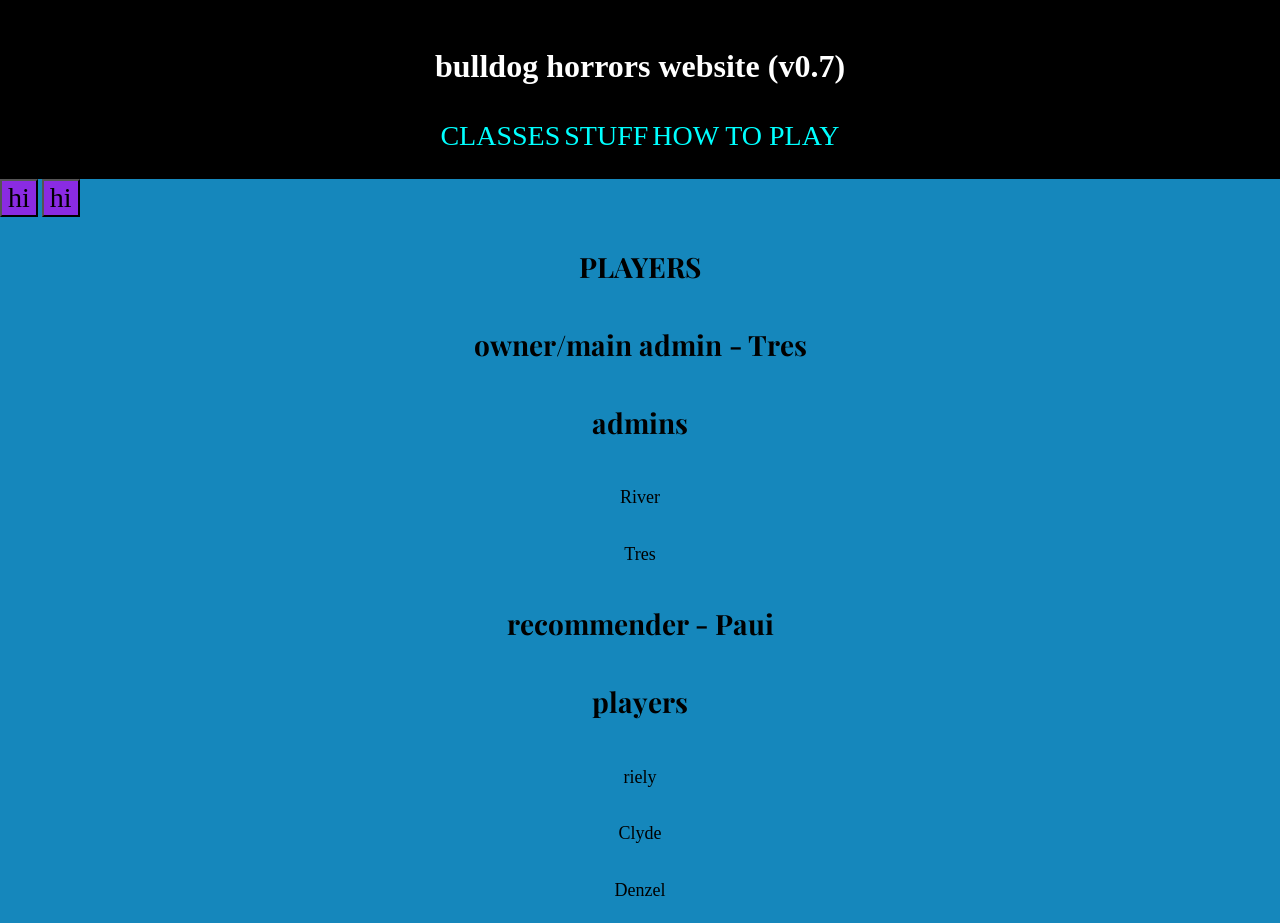
<file: index.html>
<!DOCTYPE html>
<html lang="en">
<head>
	<meta charset="UTF-8">
	<meta name="viewport" content="width=device-width, initial-scale=1.0">
	<title>bulldog horrors website</title>
	<link rel="icon" type="image/x-icon" href="stuffThatAreNotCodeFiles/favicon.ico">

	<!-- to get the playfair display font -->
	 <link rel='preconnect' href="https://fonts.googleapis.com">
	 <link rel="preconnect" href="https://fonts.gstatic.com" crossorigin>
	 <link href="https://fonts.googleapis.com/css2?family=Playfair+Display&display=swap" rel="stylesheet">


	<link rel="stylesheet" href="style.css">
	<script src="js/script.js"></script>
	
</head>
<body>
  
	<header class="liner">
		<h1>bulldog horrors website (v0.7)</h1>
		<a id="enlargeText" style="--size: 28px" href="classes.html">CLASSES</a>
		<a id="enlargeText" style="--size: 28px" href="information.html">STUFF</a>
		<a id="enlargeText" style="--size: 28px" href="howToPlay.html">HOW TO PLAY</a>
  	</header>

	<button id="enlargeText" onclick="erikaButton()">hi</button>
	<button id="enlargeText" onclick="toggleInvert()">hi</button>

	<h2 id="enlargeText" style="--size: 28px" class="smlerheader">PLAYERS</h2>
	
	<h3 id="enlargeText" style="--size: 28px" class="smlerheader">owner/main admin - Tres</h3>
	<h3 id="enlargeText" style="--size: 28px" class="smlerheader">admins</h3>
	<p id="enlargeText" style="--size: 18px" class="ps">River</p>
	<p id="enlargeText" style="--size: 18px" class="ps">Tres</p>
	<h3 id="enlargeText" style="--size: 28px" class="smlerheader">recommender - Paui</h3>
	<h3 id="enlargeText" style="--size: 28px" class="smlerheader">players</h3>
	<p class="ps">riely</p>
	<p id="enlargeText" style="--size: 18px" class="ps">Clyde</p>
	<p id="enlargeText" style="--size: 18px" class="ps">Denzel</p>

</body>
</file>
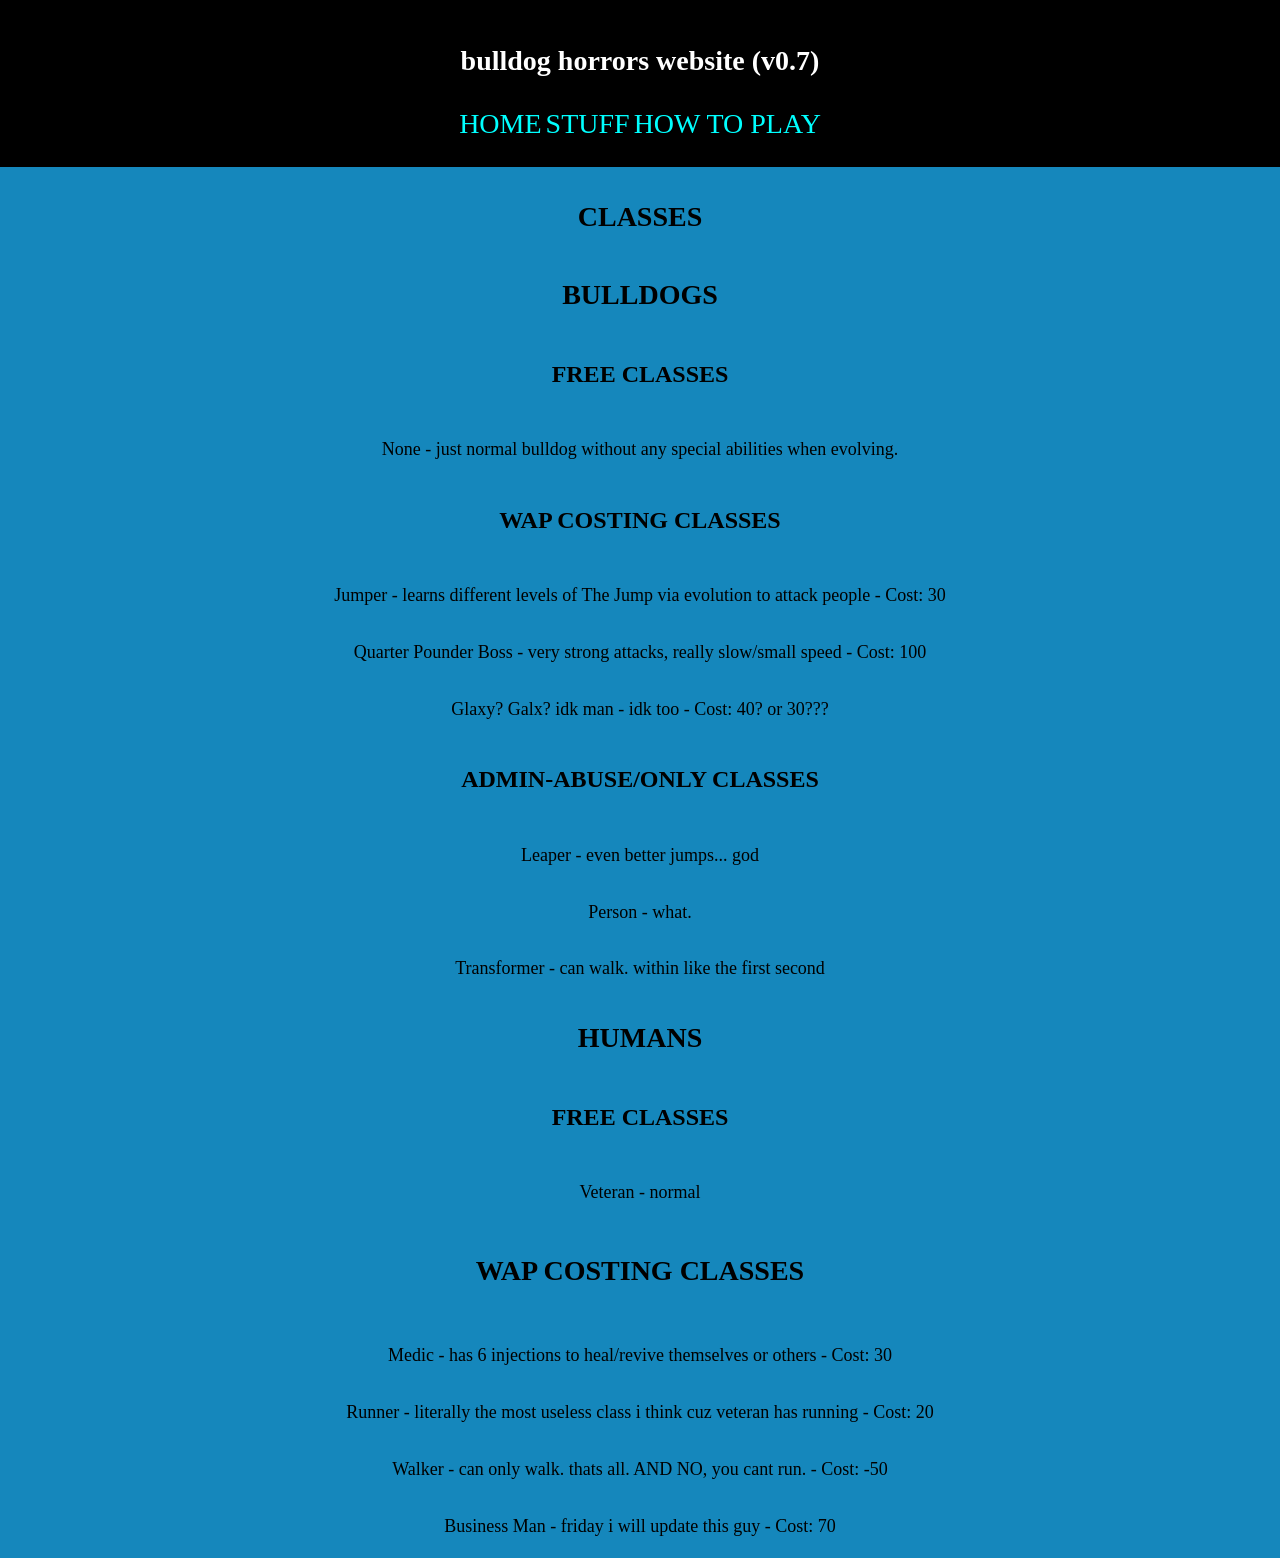
<file: classes.html>
<!DOCTYPE html>
<html lang="en">
<head>
    <meta charset="UTF-8">
    <meta name="viewport" content="width=device-width, initial-scale=1.0">
    <title>classes for game</title>
    <link rel="stylesheet" href="style.css">
    <link rel="icon" type="image/x-icon" href="stuffThatAreNotCodeFiles/favicon.ico">
</head>
<body>
    <header class="liner">
		<h1 id="enlargeText">bulldog horrors website (v0.7)</h1>
        <a id="enlargeText" style="--size: 28px" href="index.html">HOME</a>
        <a id="enlargeText" style="--size: 28px" href="information.html">STUFF</a>
        <a id="enlargeText" style="--size: 28px" href="howToPlay.html">HOW TO PLAY</a>
    </header>
    
    
    <h2 id="enlargeText" style="--size: 28px" class="smlheader">CLASSES</h2>
    
    <h3 id="enlargeText" style="--size: 28px" class="smlerheader">BULLDOGS</h3>

    <h4 id="enlargeText" style="--size: 24px" class="evnsmlerheader">FREE CLASSES</h3>
    <p id="enlargeText" style="--size: 18px" class="ps">None - just normal bulldog without any special abilities when evolving.</p>

	<h4 id="enlargeText" style="--size: 24px" class="evnsmlerheader">WAP COSTING CLASSES</h3>
    <p id="enlargeText" style="--size: 18px" class="ps">Jumper - learns different levels of The Jump via evolution to attack people - Cost: 30 </p>
    <p id="enlargeText" style="--size: 18px" class="ps">Quarter Pounder Boss - very strong attacks, really slow/small speed - Cost: 100 </p>
    <p id="enlargeText" style="--size: 18px" class="ps">Glaxy? Galx? idk man - idk too - Cost: 40? or 30??? </p>

    <h4 id="enlargeText" style="--size: 24px" class="evnsmlerheader">ADMIN-ABUSE/ONLY CLASSES</h4>
    <p id="enlargeText" style="--size: 18px" class="ps">Leaper - even better jumps... god</p>
    <p id="enlargeText" style="--size: 18px" class="ps">Person - what.</p>
    <p id="enlargeText" style="--size: 18px" class="ps">Transformer - can walk. within like the first second</p>
 

    <h3 id="enlargeText" style="--size: 28px" class="smlerheader">HUMANS</h3>

    <h4 id="enlargeText" style="--size: 24px" class="evnsmlerheader">FREE CLASSES</h4>
    <p id="enlargeText" style="--size: 18px" class="ps">Veteran - normal</p>

    <h4 id="enlargeText" class="evnsmlerheader">WAP COSTING CLASSES</h4>
    <p id="enlargeText" style="--size: 18px" class="ps">Medic - has 6 injections to heal/revive themselves or others - Cost: 30 </p>
    <p id="enlargeText" style="--size: 18px" class="ps">Runner - literally the most useless class i think cuz veteran has running - Cost: 20 </p>
    <p id="enlargeText" style="--size: 18px" class="ps">Walker - can only walk. thats all. AND NO, you cant run. - Cost: -50</p>
    <p id="enlargeText" style="--size: 18px" class="ps">Business Man - friday i will update this guy - Cost: 70 </p>

    


</body>
</html>
</file>
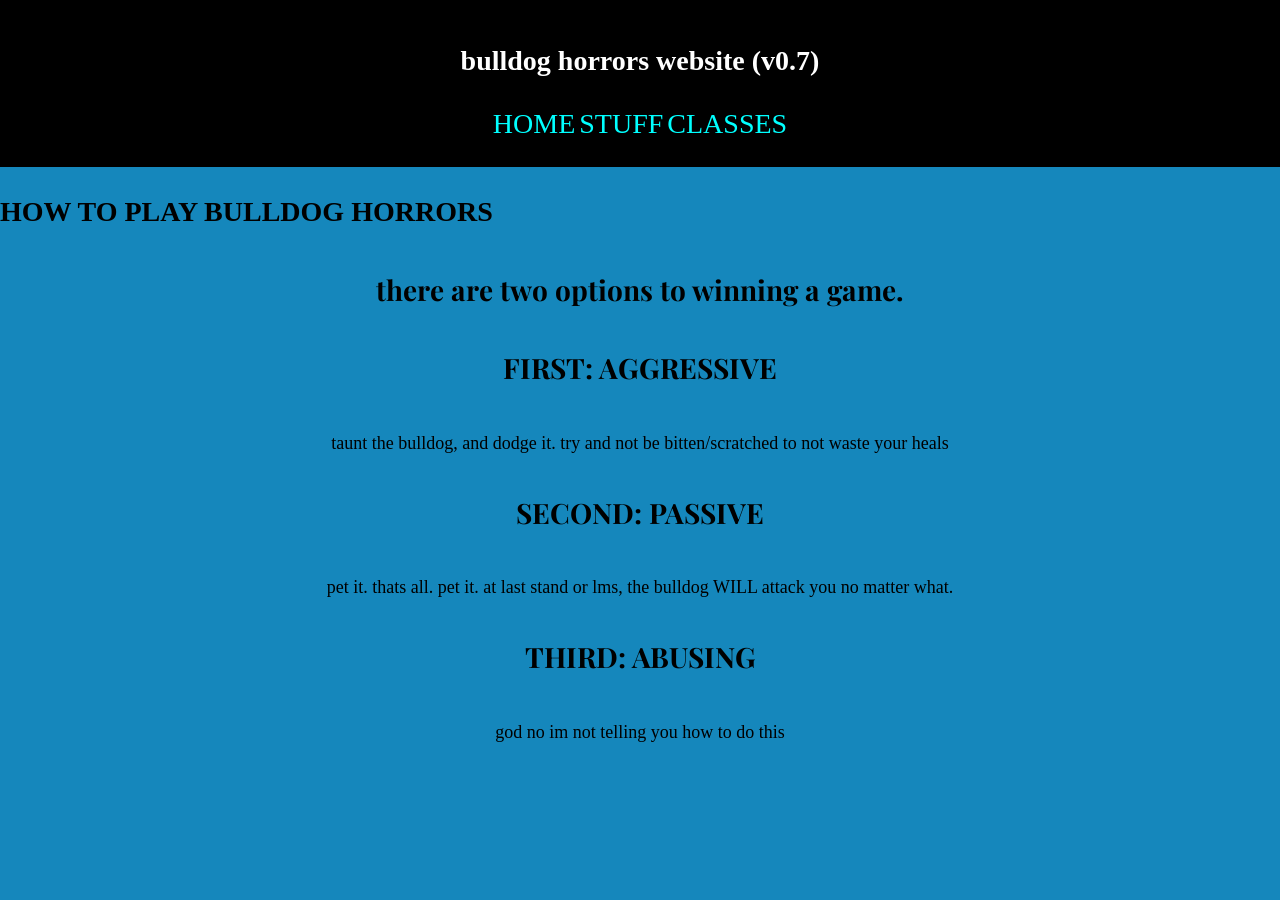
<file: howToPlay.html>
<!DOCTYPE html>
<html lang="en">
<head>
    <meta charset="UTF-8">
    <meta name="viewport" content="width=device-width, initial-scale=1.0">
    <title>How to play</title>
    <link rel='preconnect' href="https://fonts.googleapis.com">
	<link rel="preconnect" href="https://fonts.gstatic.com" crossorigin>
    <link href="https://fonts.googleapis.com/css2?family=Playfair+Display&display=swap" rel="stylesheet">
    <link rel="icon" type="image/x-icon" href="stuffThatAreNotCodeFiles/favicon.ico">


	<link rel="stylesheet" href="style.css">
</head>
<body>
    <header class="liner">
		<h1 id="enlargeText">bulldog horrors website (v0.7)</h1>
        <a id="enlargeText" style="--size: 28px" href="index.html">HOME</a>
        <a id="enlargeText" style="--size: 28px" href="information.html">STUFF</a>
        <a id="enlargeText" style="--size: 28px" href="classes.html">CLASSES</a>
    </header>

    <h2 id="enlargeText" style="--size: 28px">HOW TO PLAY BULLDOG HORRORS</h2>

    <h3 class="smlerheader">there are two options to winning a game.</h3>
    
    <h3 class="smlerheader">FIRST: AGGRESSIVE</h3>
    <p class="ps">taunt the bulldog, and dodge it. try and not be bitten/scratched to not waste your heals</p>

    <h3 class="smlerheader">SECOND: PASSIVE</h3>
    <p class="ps">pet it. thats all. pet it. at last stand or lms, the bulldog WILL attack you no matter what.</p>

    <h3 class="smlerheader">THIRD: ABUSING</h3>
    <p class="ps">god no im not telling you how to do this</p>
    
    
</body>
</html>
</file>
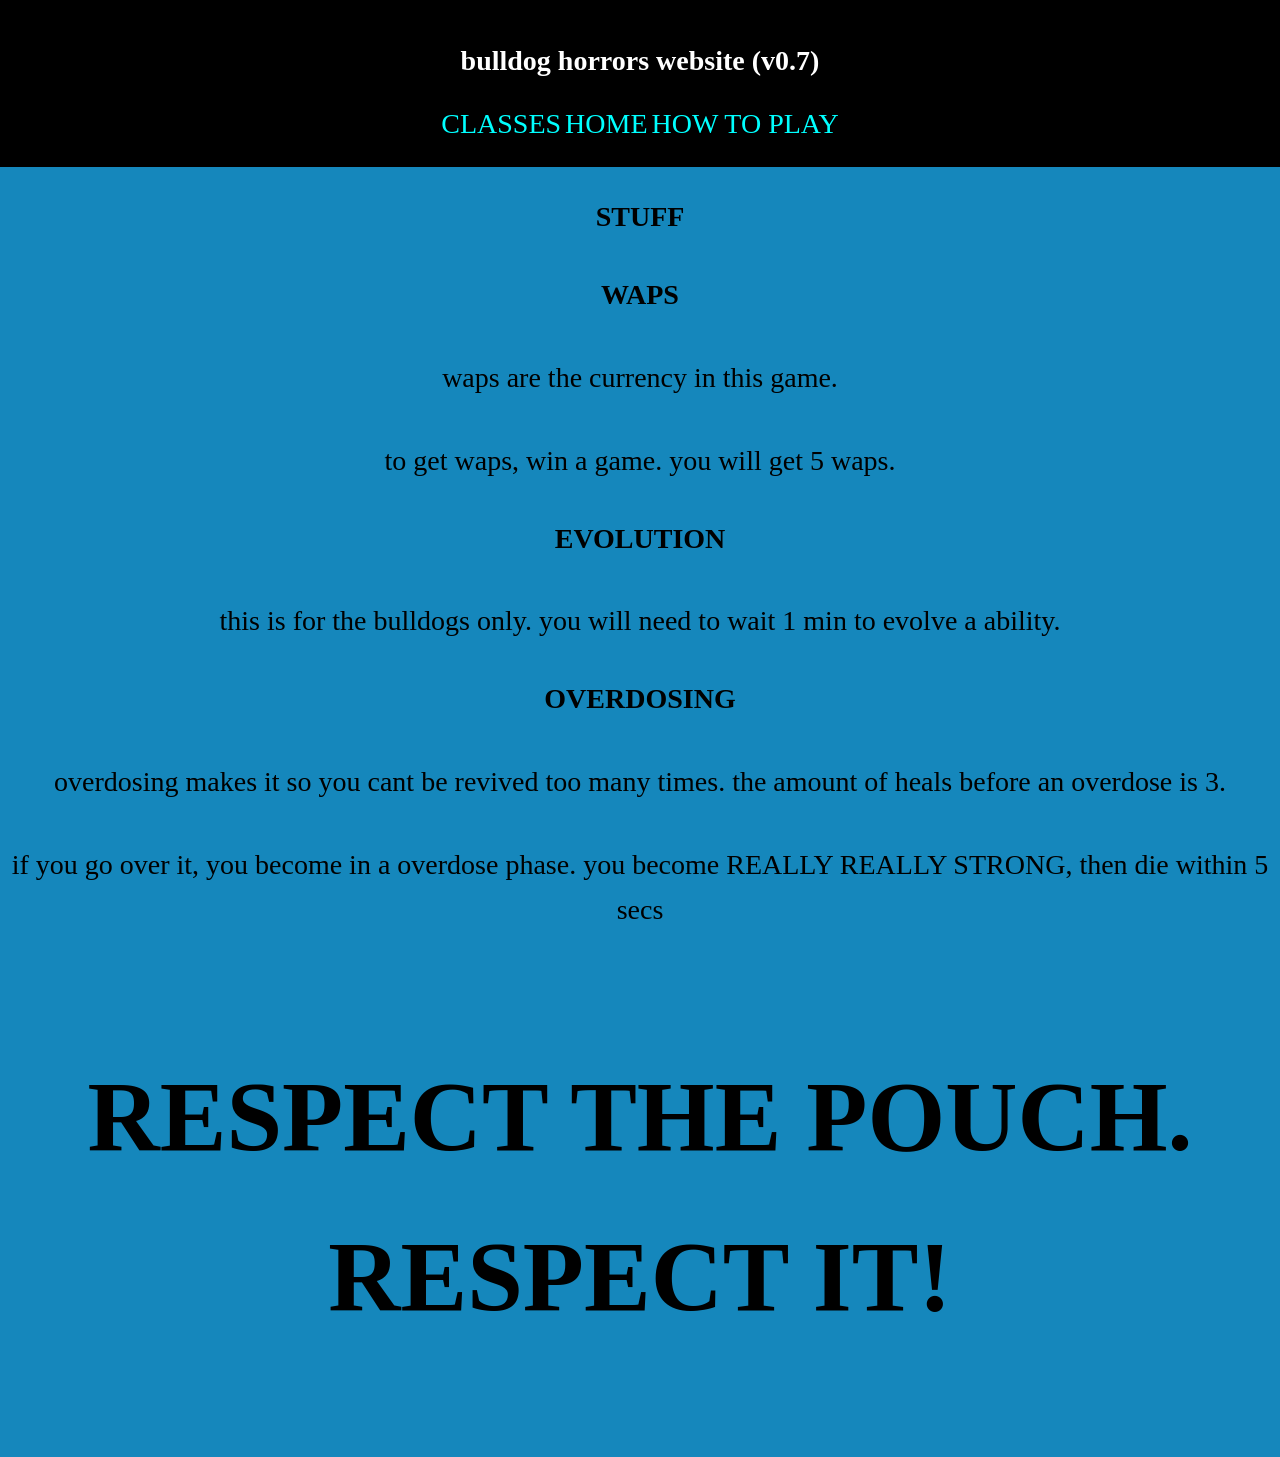
<file: information.html>
<!DOCTYPE html>
<html lang="en">
<head>
    <meta charset="UTF-8">
    <meta name="viewport" content="width=device-width, initial-scale=1.0">
    <title>about the game</title>
	<link rel="icon" type="image/x-icon" href="stuffThatAreNotCodeFiles/favicon.ico">
    <link rel="stylesheet" href="style.css">
</head>
<body>
    <header class="liner">
		<h1 id="enlargeText">bulldog horrors website (v0.7)</h1>
		<a id="enlargeText" style="--size: 28px" href="classes.html">CLASSES</a>
		<a id="enlargeText" style="--size: 28px" href="index.html">HOME</a>
		<a id="enlargeText" style="--size: 28px" href="howToPlay.html">HOW TO PLAY</a>
    </header>

    <h2 id="enlargeText" class="smlheader">STUFF</h2>
  
	<h3 id="enlargeText" class="smlerheader">WAPS</h3>
	<p id="enlargeText" class="ps">waps are the currency in this game.</p>
	<p id="enlargeText" class="ps">to get waps, win a game. you will get 5 waps.</p>

	<h3 id="enlargeText" class="smlerheader">EVOLUTION</h3>
	<p id="enlargeText" class="ps">this is for the bulldogs only. you will need to wait 1 min to evolve a ability.</p>

	<h3 id="enlargeText" class="smlerheader">OVERDOSING</h3>
	<p id="enlargeText" class="ps">overdosing makes it so you cant be revived too many times. the amount of heals before an overdose is 3.</p>
	<p id="enlargeText" class="ps">if you go over it, you become in a overdose phase. you become REALLY REALLY STRONG, then die within 5 secs</p>
	
	<h3 id="enlargeText" style="--size: 100px" class="smlerheader">RESPECT THE POUCH. RESPECT IT!</h3>
</body>
</html>
</file>
<file: style.css>
body {
	background-color: #1587BC;
	/*
	background-image: url('images/image.jpg'); 
	/*
	font-family: 'Comic Sans MS', cursive; /* font */
	margin: 0; /* remove the invis gap around edges of screen */
	line-height: 1.6;
}

body.inverted {
	filter: invert(1);
}
body.inverted img {
	filter: invert(1);
}

h1 {
	/* i moved the website name to the middle */
	text-align: center;	
}



a { /* for the links between the homepage, the information page, and the classes page */
	font-size: 28px;
	color:aqua;
	text-decoration: none;

}
a:hover { /* if hovering over the page linker, do smth */
	color: beige;
	cursor: grab;
	letter-spacing: 4px;
	text-decoration: line-through;
}

#netlify-badge {
	display: none !important;
}


#enlargeText {
	font-size: var(--size, 28px);
	transition: font-size 0.5s ease-in-out;

}
#enlargeText:hover {
	font-size: 32px;
}


button { /* what button? */
	font-size: 50px;
	background-color: blueviolet;
	font-family: Preferred Font, Comic Sans MS, Consolas, generic-family;
}
button:hover { /* why is there a button? */
	background-color: aqua;
	font-size: 200px;
	letter-spacing: 200px;
}

h1 {
	font-family: 'Comic Sans MS', 'Consolas', cursive;
}

.liner {
	background-color: black;
	color: white;
	padding: 20px;
	text-align: center;
	
}

.smlheader {
	text-align: center; /* to align the text */
	font-size: 30px;	/* to size the text */
	padding-top: 5px;	/* to space out the text between others */
	font-family: 'Playfair Display', 'Consolas', serif;
}

.smlerheader {
	text-align: center;
	font-size: 28px;
	padding-top: 5px;
	font-family: 'Playfair Display', 'Consolas', serif;
}

.evnsmlerheader {
	text-align: center;
	font-size: 24px;
	padding-top: 5px;
	font-family: 'Playfair Display', 'Consolas', serif;
}

.ps {
	text-align: center;
	font-size: 18px;
	padding-top: 10px;	
}
</file>
